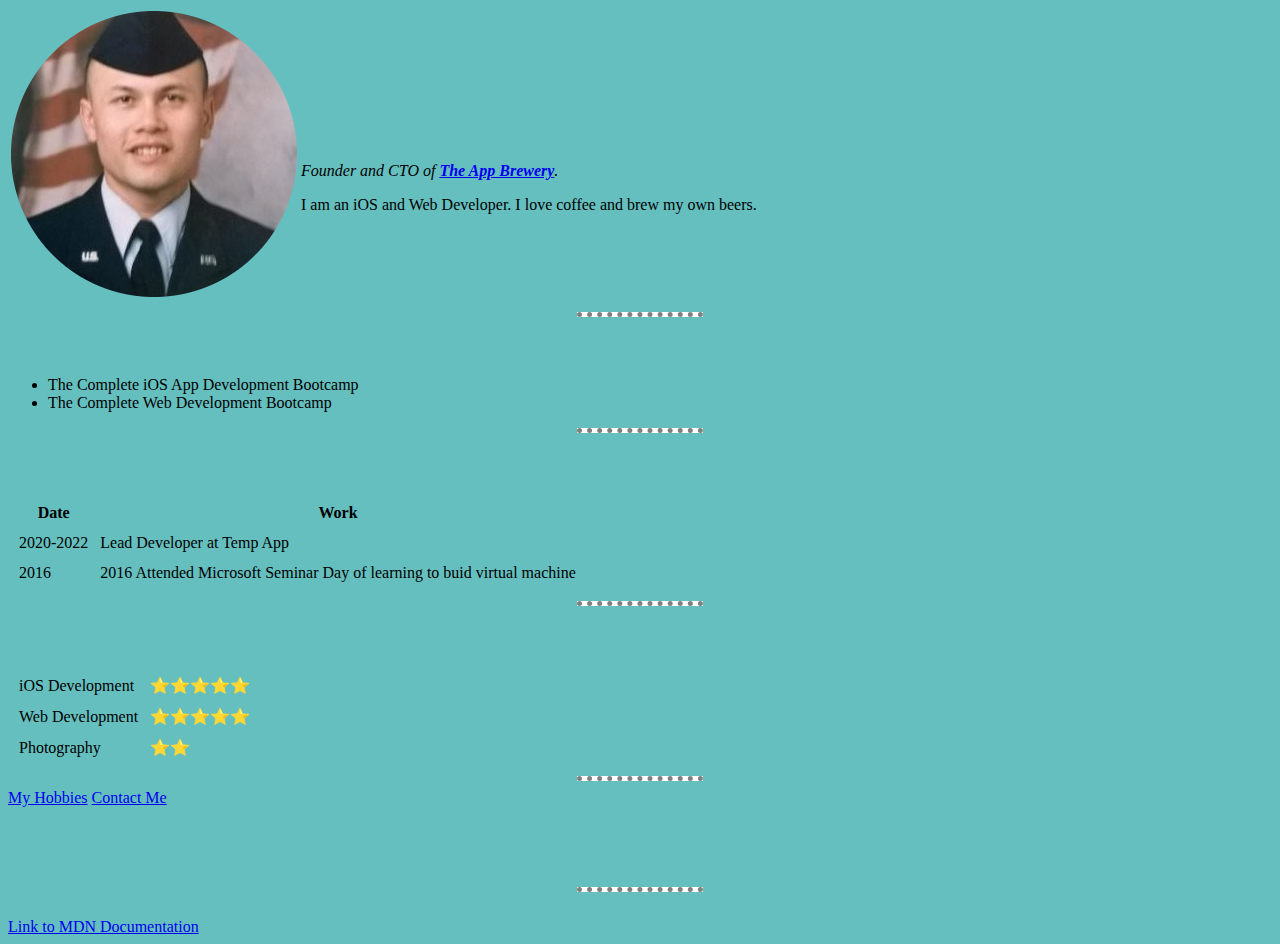
<file: index.html>
<!DOCTYPE html>
<html lang="en" dir="ltr">

<head>
  <meta charset="utf-8">
  <title>🏓Paul-Tien Personal Site</title>
  <link rel="stylesheet" href="css/styles.css">
</head>

  <table>
    <tr>
      <td><img src= "images/Paul-Tien Ng.-modified.png" alt= "Paul-Tien Profile picture"></td>
      <td>
      <h1>Paul-Tien Nguyen</h1>
      <p><em>Founder and CTO of <strong><a href= "https://appbrewery.com/">The App Brewery</a></strong>.</em></p>
      <p>I am an iOS and Web Developer. I love coffee and brew my own beers.</p>
    </td>
    </tr>
  </table>
  
  <hr>
  <h3>Books and teaching</h3>
  <ul>
    <li>The Complete iOS App Development Bootcamp</li>
    <li>The Complete Web Development Bootcamp</li>
  </ul>
  <hr>
  <h3>Work Experience</h3>
    <table cellspacing="10">
      <thead>
        <tr>
          <th>Date</th>
          <th>Work</th>
        </tr>

      </thead>
      <tbody>

      </tbody>
      <tfoot>

      </tfoot>
      <tr>
        <td>2020-2022</td>
        <td>Lead Developer at Temp App</td>
      </tr>
      <tr>
        <td>2016</td>
        <td>2016 Attended Microsoft Seminar Day of learning to buid virtual machine</td>
      </tr>
    </table>
    <hr>
    <h3>Skills</h3>
    <table cellspacing="10">
      <tr>
        <td>iOS Development</td>
        <td>⭐⭐⭐⭐⭐</td>
        </tr>
        <tr>
          <td>Web Development</td>
          <td>⭐⭐⭐⭐⭐</td>
        </tr>
        <tr>
          <td>Photography</td>
          <td>⭐⭐</td>
      </tr>
    </table>
  <hr>
  <a href="hobbies.html">My Hobbies</a>
  <a href="contact-me.html">Contact Me</a>
  <h1>HTML Challenge</h1>
  <hr>
  <br>
  <a href="https://developer.mozilla.org/en-US/">Link to MDN Documentation</a>
 </body>
</html>
</file>
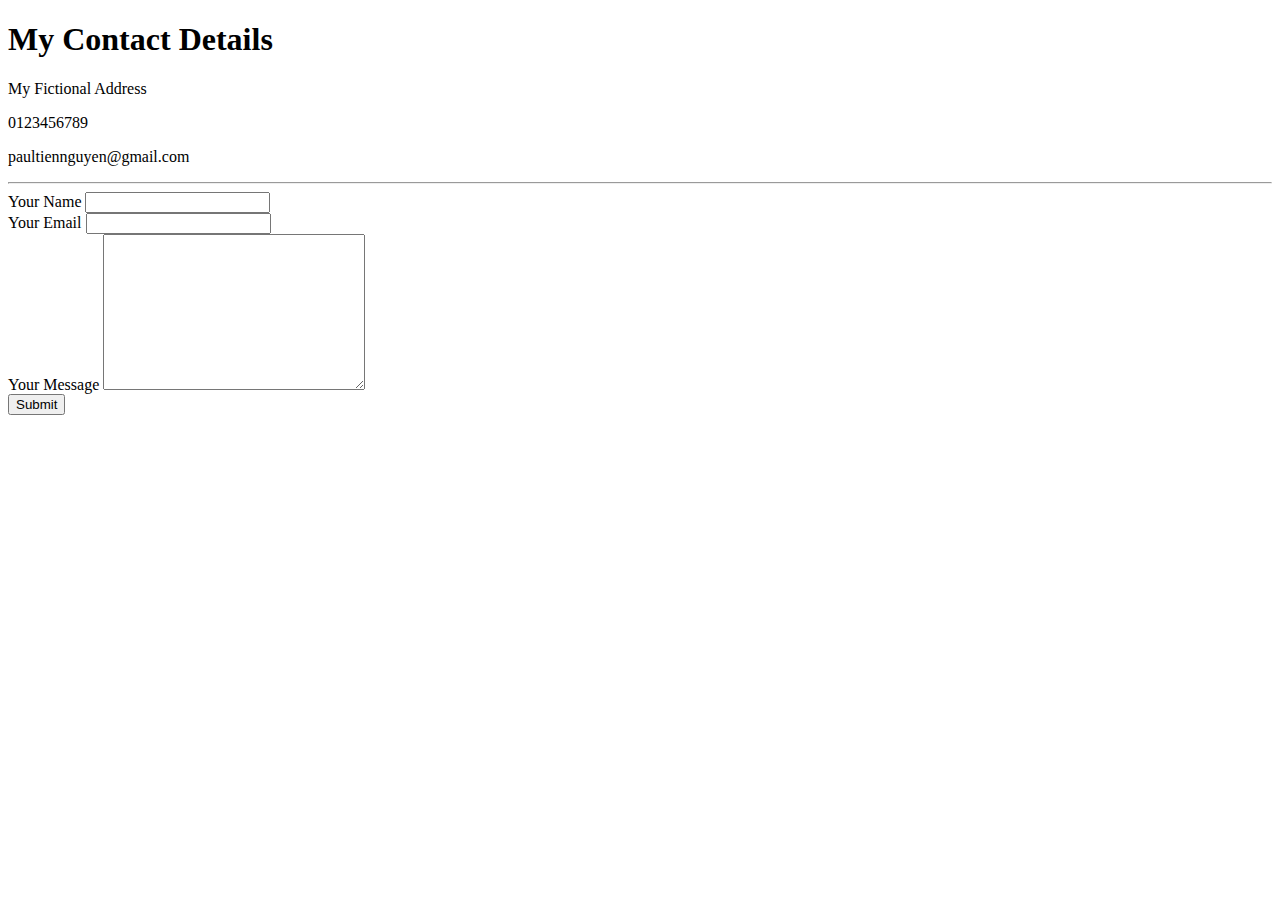
<file: contact-me.html>
<!DOCTYPE html>
<html lang="en" dir="ltr">
  <head>
    <meta charset="utf-8">
    <title></title>
  </head>
  <body>
    <h1>My Contact Details</h1>
    <p>My Fictional Address</p>
    <p>0123456789</p>
    <p>paultiennguyen@gmail.com</p>
    <hr>
    <form class="" action="mailto:info@londonappbrewery.com" method="post" enctype="text/plain">
      <label>Your Name</label>
      <input type="text" name="yourName" value=""><br>
      <label>Your Email</label>
      <input type="email" name="yourEmail" value=""><br>
      <label>Your Message</label>
      <textarea name="yourMessage"" rows="10" cols="30"></textarea><br>
      <input type="submit" name="">
    </form>
  </body>
</html>
</file>
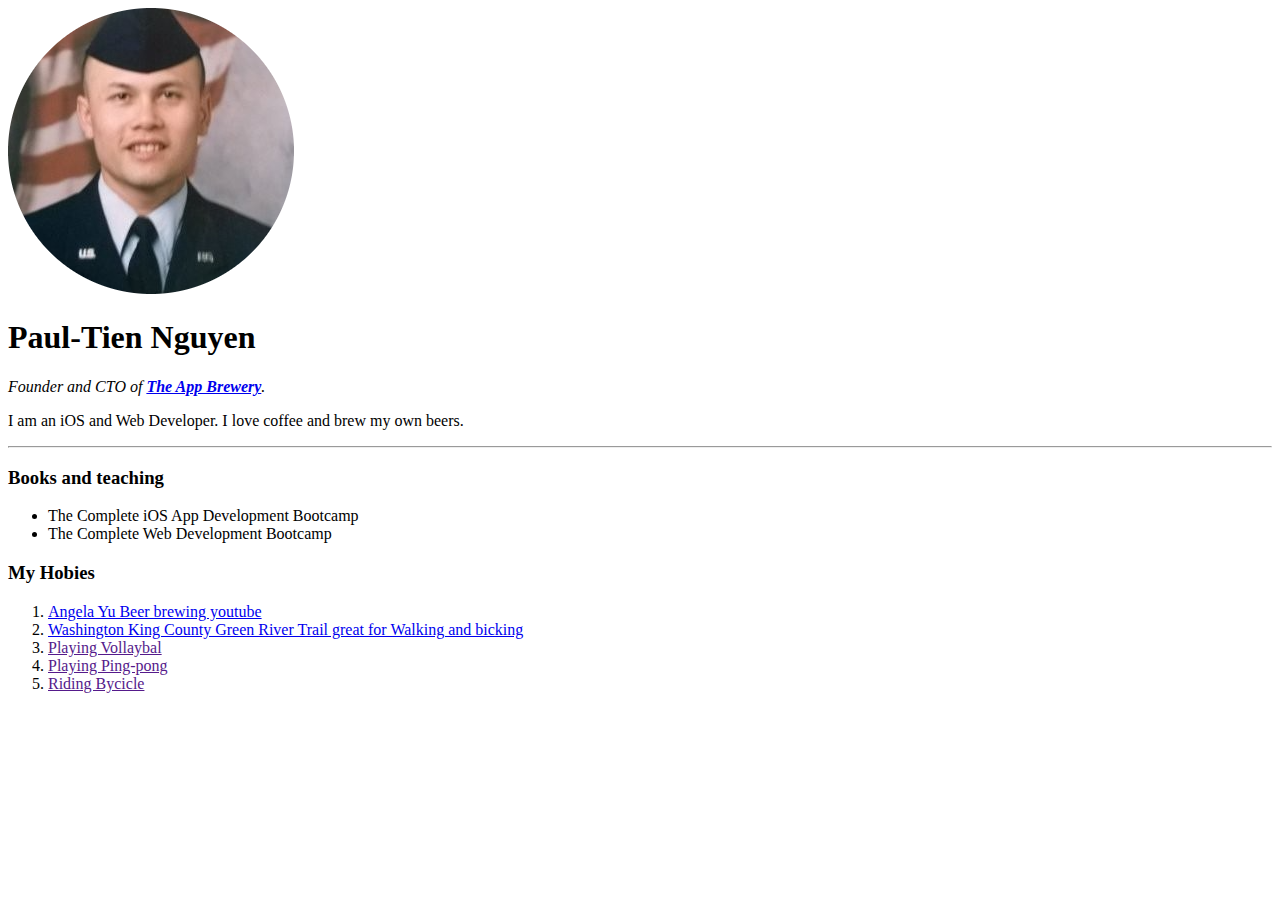
<file: hobbies.html>
<!DOCTYPE html>
<html lang="en" dir="ltr">
  <head>
    <meta charset="utf-8">
    <title>My hobies</title>
  </head>
  <body>
    <img src= "images/Paul-Tien Ng.-modified.png" alt= "Paul-Tien Profile picture">
    <h1>Paul-Tien Nguyen</h1>
    <p><em>Founder and CTO of <strong><a href= "https://appbrewery.com/">The App Brewery</a></strong>.</em></p>
    <p>I am an iOS and Web Developer. I love coffee and brew my own beers.</p>
    <hr>
    <h3>Books and teaching</h3>
    <ul>
      <li>The Complete iOS App Development Bootcamp</li>
      <li>The Complete Web Development Bootcamp</li>
    </ul>
    <h3>My Hobies</h3>
    <ol>
  	<li><a href="https://www.youtube.com/watch?v=4qQrMC0m8Cc">Angela Yu Beer brewing youtube</a></li>
    <li><a href="https://kingcounty.gov/services/parks-recreation/parks/trails/regional-trails/popular-trails/green-river.aspx">Washington King County Green River Trail great for Walking and bicking</a></li>
  	<li><a href="">Playing Vollaybal</a></li>
  	<li><a href="">Playing Ping-pong</a></li>
  	<li><a href="">Riding Bycicle</a></li>
  </ol>

  </body>
</html>
</file>
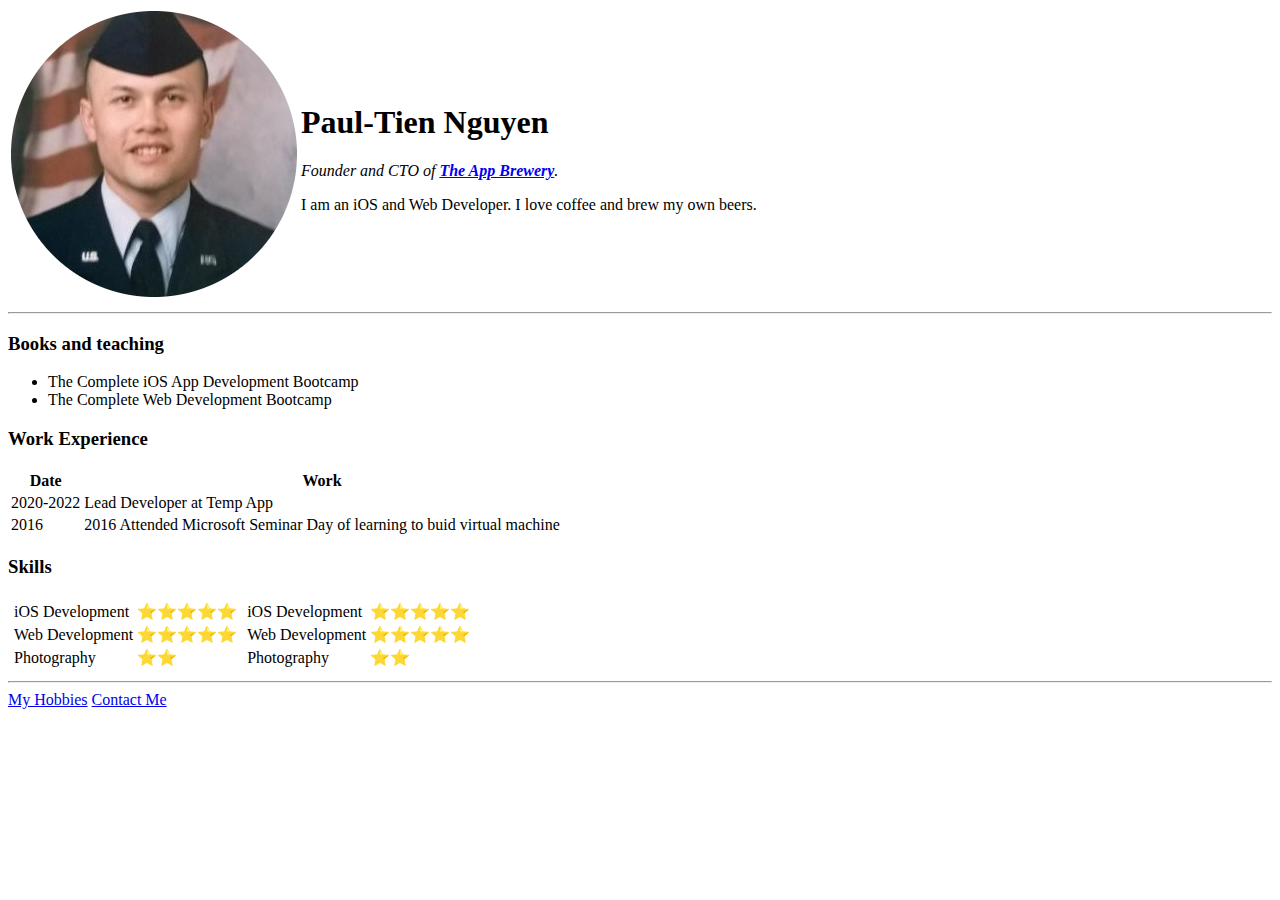
<file: index_table-elements.html>
<!DOCTYPE html>
<html lang="en" dir="ltr">

<head>
  <meta charset="utf-8">
  <title>🏓Paul-Tien Personal Site</title>
</head>

<body>
  <table>
    <tr>
      <td><img src= "images/Paul-Tien Ng.-modified.png" alt= "Paul-Tien Profile picture"></td>
      <td>
      <h1>Paul-Tien Nguyen</h1>
      <p><em>Founder and CTO of <strong><a href= "https://appbrewery.com/">The App Brewery</a></strong>.</em></p>
      <p>I am an iOS and Web Developer. I love coffee and brew my own beers.</p>
    </td>
    </tr>
  </table>
  
  <hr>
  <h3>Books and teaching</h3>
  <ul>
    <li>The Complete iOS App Development Bootcamp</li>
    <li>The Complete Web Development Bootcamp</li>
  </ul>
  <h3>Work Experience</h3>
    <table>
      <thead>
        <tr>
          <th>Date</th>
          <th>Work</th>
        </tr>

      </thead>
      <tbody>

      </tbody>
      <tfoot>

      </tfoot>
      <tr>
        <td>2020-2022</td>
        <td>Lead Developer at Temp App</td>
      </tr>
      <tr>
        <td>2016</td>
        <td>2016 Attended Microsoft Seminar Day of learning to buid virtual machine</td>
      </tr>
    </table>
    <h3>Skills</h3>

    <table>
      <tr>
        <td>
          <table>
            <tr>
              <td>iOS Development</td>
              <td>⭐⭐⭐⭐⭐</td>
            </tr>
            <tr>
              <td>Web Development</td>
              <td>⭐⭐⭐⭐⭐</td>
            </tr>
            <tr>
              <td>Photography</td>
              <td>⭐⭐</td>
            </tr>
          </table>
        </td>
        <td>
          <table>
            <tr>
              <td>iOS Development</td>
              <td>⭐⭐⭐⭐⭐</td>
            </tr>
            <tr>
              <td>Web Development</td>
              <td>⭐⭐⭐⭐⭐</td>
            </tr>
            <tr>
              <td>Photography</td>
              <td>⭐⭐</td>
            </tr>
          </table>
        </td>
      </tr>
    </table>

  <hr>
  <a href="hobbies.html">My Hobbies</a>
  <a href="contact-me.html">Contact Me</a>
 </body>
</html>
</file>
<file: css/styles.css>
body {
    background-color: #66bfbf;
  }

  h1 {
    color: #66bfbf;
  }

  h3 {
    color: #66bfbf;
  }

  hr {
    background-color: white;
    border-style: none;
    border-top-style: dotted;
    border-color: gray;
    border-width: 5px;
    width: 10%;
    
  }
</file>
